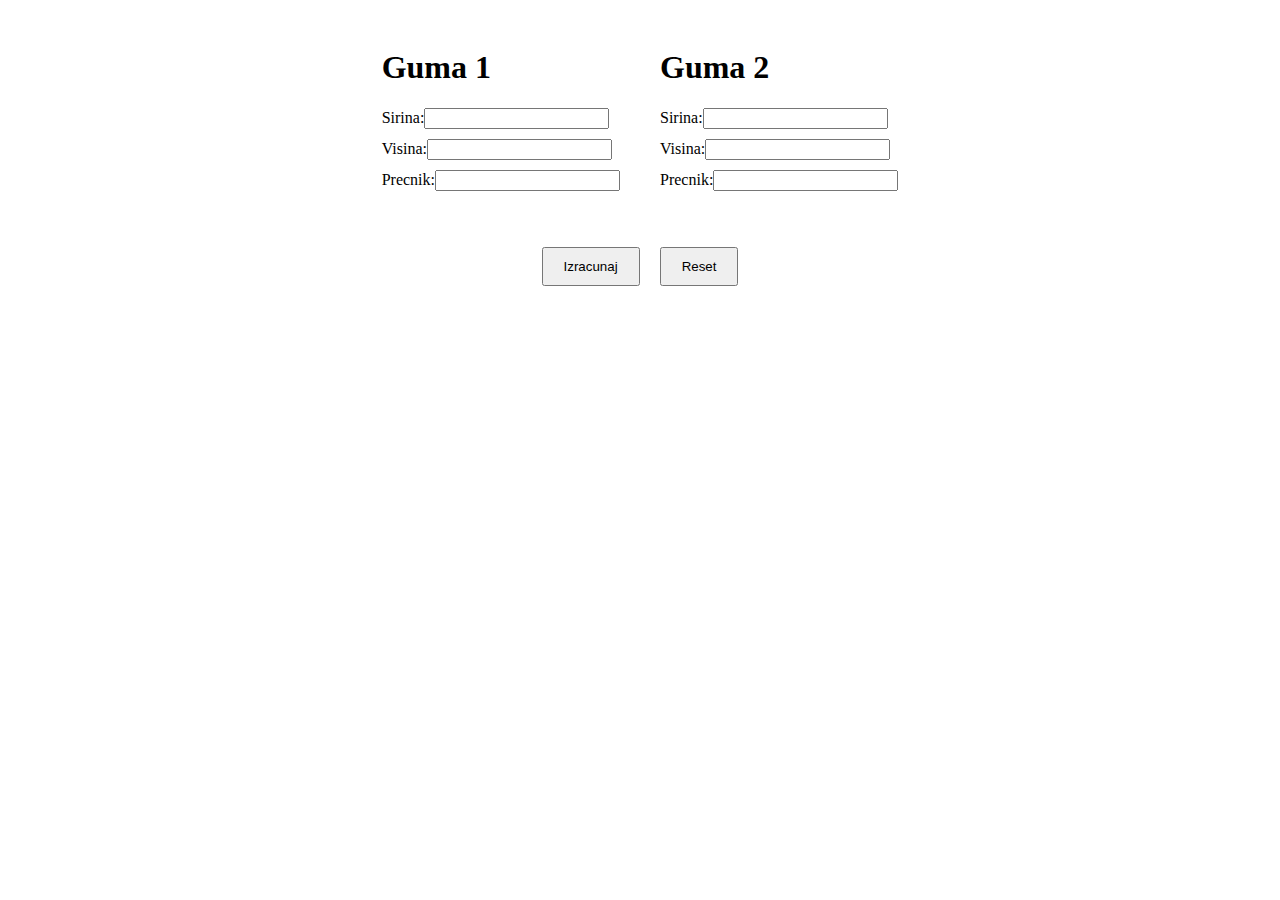
<file: dimenzijagume/index.html>
<!DOCTYPE html>
<html lang="en">
  <head>
    <meta charset="UTF-8" />
    <meta name="viewport" content="width=device-width, initial-scale=1.0" />
    <title>Dimenzija gume</title>
    <link rel="stylesheet" href="style.css" />
  </head>
  <body>
    <div class="container">
      <div class="guma1">
        <h1>Guma 1</h1>
        Sirina:<input id="sirina1" /><br />
        Visina:<input id="visina1" /><br />
        Precnik:<input id="precnik1" /><br />
        <p id="rezultat1"></p>
      </div>
      <br /><br />
      <div class="guma2">
        <h1>Guma 2</h1>
        Sirina:<input id="sirina2" /> <br />
        Visina:<input id="visina2" /><br />
        Precnik:<input id="precnik2" /><br />
        <p id="rezultat2"></p>
      </div>
    </div>
    <div class="container">
      <button onclick="calculate()">Izracunaj</button>
      <button onclick="reset()">Reset</button>
    </div>
    <script src="app.js"></script>
  </body>
</html>
</file>
<file: dimenzijagume/style.css>
.container {
  display: flex;
  justify-content: center;
}

.guma1,
.guma2 {
  margin: 20px;
  max-width: 300px;
}

input {
  margin-bottom: 10px;
}
button {
  margin: 10px;
  padding: 10px 20px;
}
</file>
